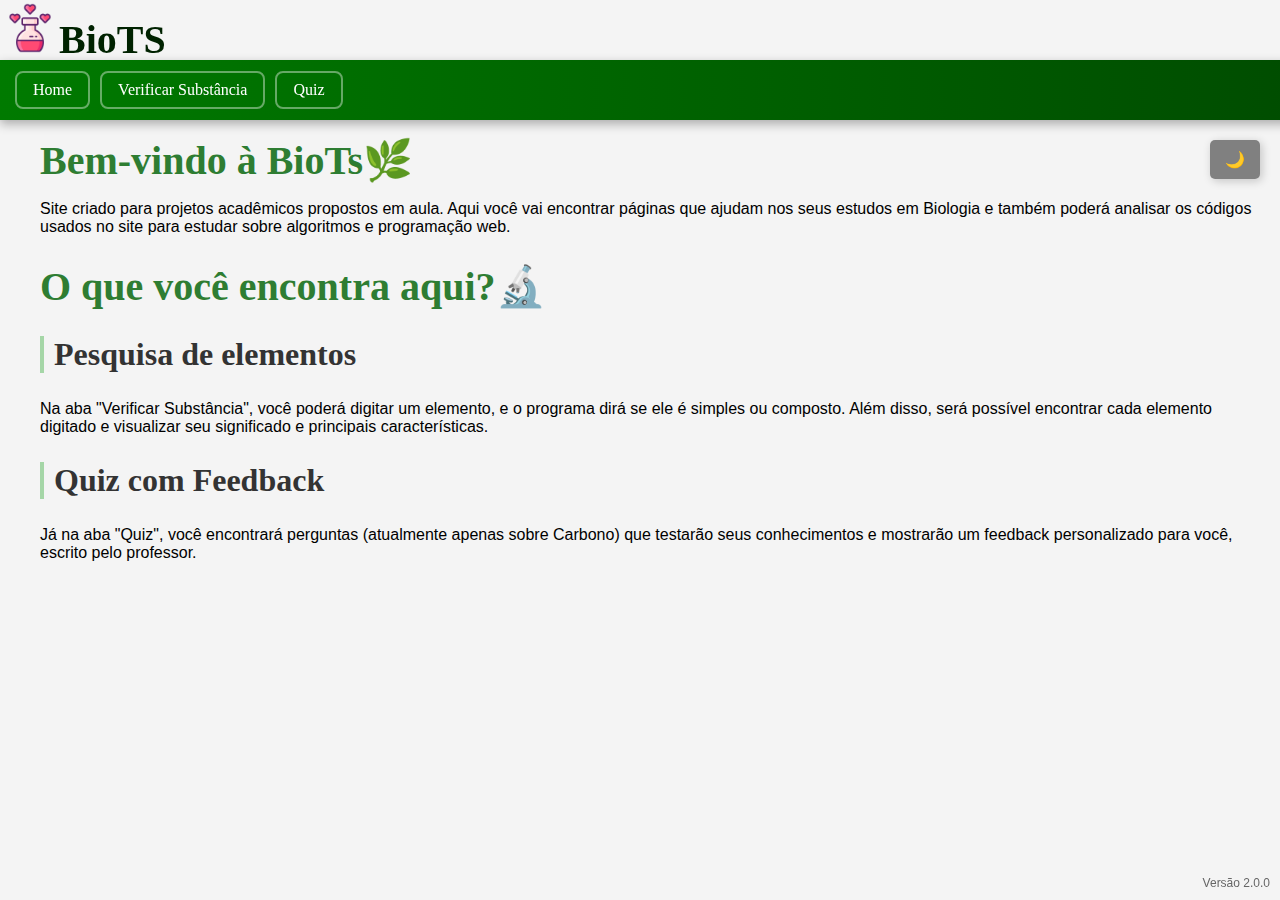
<file: BioTs 2.0.0/index.html>
<!DOCTYPE html>
<html lang="pt-BR">
<head>
  <meta charset="UTF-8" />
  <title>BioTs</title>
  <link rel="icon" type="image/png" href="img/icon.png">
<link rel="stylesheet" href="styles/homepagestyle.css">
</head>
<body>
    <header class="topo">
        <a href="index.html" class="logo-link">
            <img src="img/icon.png" alt="Logo" class="Logo">
            <span class="site-title">BioTS</span>
        </a>
      </header>
  <div class="faixa">
        <button class="mudarpag" onclick="home">Home</button>
        <button class="mudarpag" onclick="tsp()">Verificar Substância</button>
        <button class="mudarpag" onclick="qp()">Quiz</button>

        
  </div>
  <button id="modo-btn"   onclick="toggleModo()">🌙</button>
  <div class="container">


    <h1>Bem-vindo à BioTs🌿</h1>
    <p>Site criado para projetos acadêmicos propostos em aula. 
        Aqui você vai encontrar páginas que ajudam nos seus estudos em Biologia
        e também poderá analisar os códigos usados no site para estudar sobre algoritmos e programação web.
    </p>
    <h1>O que você encontra aqui?🔬</h1>
    <h2>Pesquisa de elementos</h2>
    <p>Na aba "Verificar Substância", você poderá digitar um elemento, e o programa dirá se ele é simples ou composto.
        Além disso, será possível encontrar cada elemento digitado e visualizar seu significado e principais características. </p>
    <h2>Quiz com Feedback</h2>
    <p>Já na aba "Quiz", você encontrará perguntas (atualmente apenas sobre Carbono) que testarão seus conhecimentos
         e mostrarão um feedback personalizado para você, escrito pelo professor.</p>

  </div> 




  <footer id="versao">
      Versão 2.0.0
  </footer>
  <script>
    function tsp(){
    window.location.href="fontes/Testesubstancia.html"
    }

    function qp(){
    window.location.href="fontes/inicioquiz.html"
    }
  </script>
 <script src="scripts/togglemode.js"></script>


  
</body>
</html>
</file>
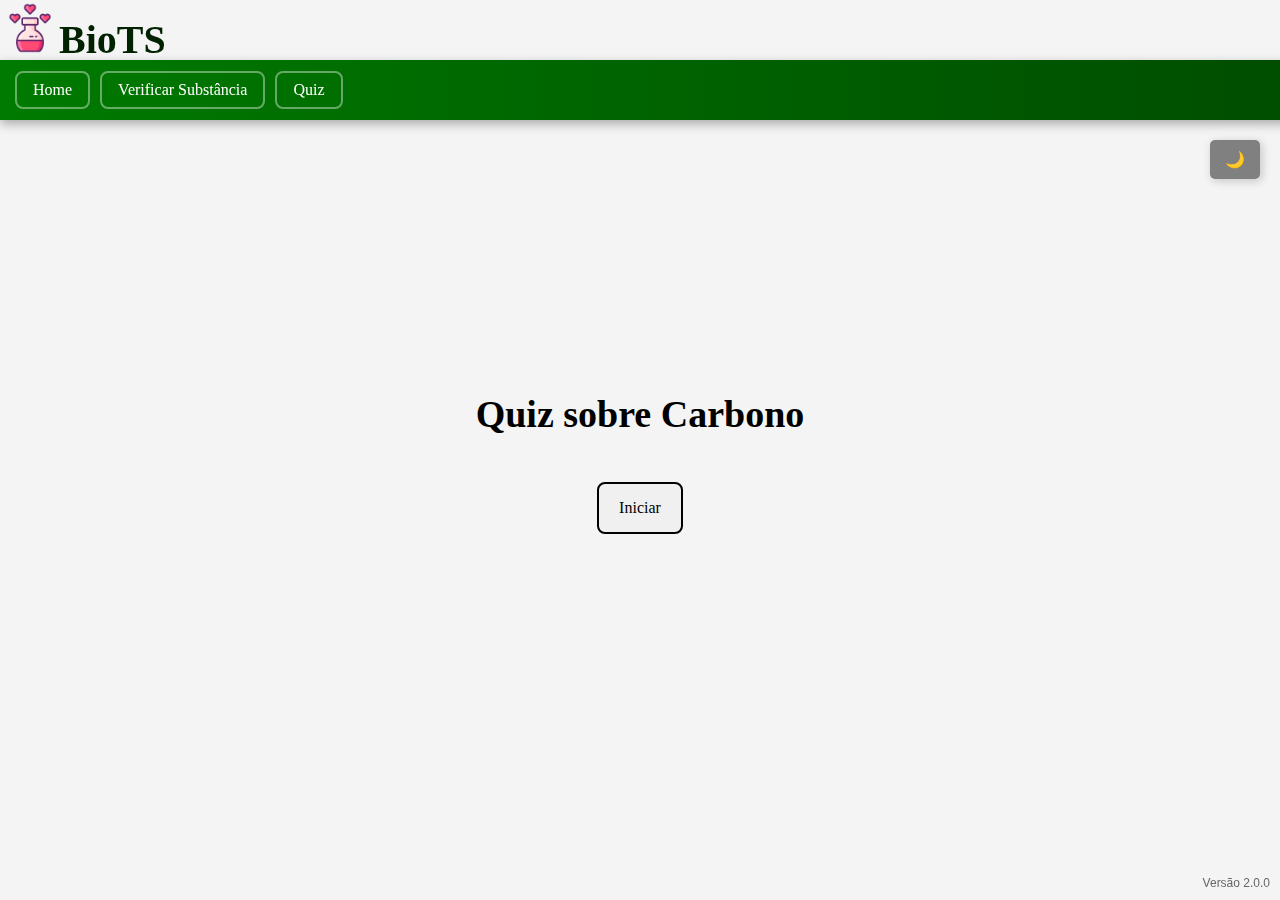
<file: BioTs 2.0.0/fontes/inicioquiz.html>
<!DOCTYPE html>
<html lang="pt-BR">
<head>
  <meta charset="UTF-8" />
  <title>Quiz Carbono</title>
  <link rel="icon" type="image/png" href="../img/icon.png">
<link rel="stylesheet" href="../styles/pfstyles.css">
<link rel="stylesheet" href="../styles/inicioquiz.css">

</head>
<body>
  <header class="topo">
  <a href="../index.html" class="logo-link">
    <img src="../img/icon.png" alt="Logo" class="Logo">
    <span class="site-title">BioTS</span>
  </a>
  </header>
  <div class="faixa">
    <button class="mudarpag" onclick="home()">Home</button>
    <button class="mudarpag" onclick="tsp()">Verificar Substância</button>
    <button class="mudarpag" onclick="qp()">Quiz</button>

        
  </div>
  <button id="modo-btn"   onclick="toggleModo()">🌙</button>
  <div class="container">
    <div class="container">
      <h1>Quiz sobre Carbono</h1>
      <button onclick="goquiz()">Iniciar</button>
  </div>

  <footer id="versao">
      Versão 2.0.0
  </footer>

  <script>
      function goquiz(){
          window.location.href="questoes.html"
      }
  </script>

  <script src="../scripts/mudarpag.js"></script>

  <script src="../scripts/textos.js"></script>
  
  <script src="../scripts/togglemode.js"></script>


  
</body>
</html>
</file>
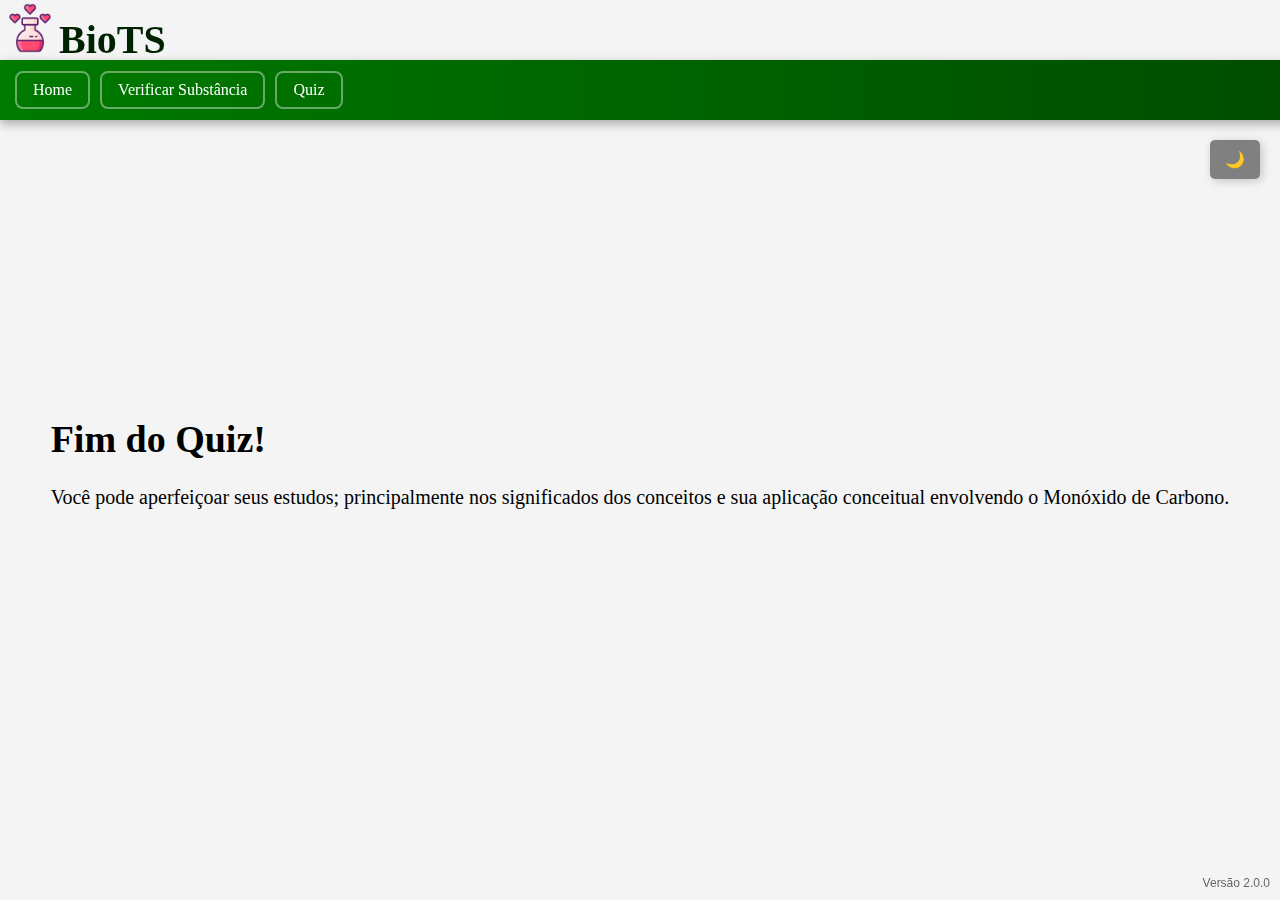
<file: BioTs 2.0.0/fontes/pagina-final.html>
<!DOCTYPE html>
<html lang="pt-BR">
<head>
  <meta charset="UTF-8" />
  <title>Resultado do Quiz</title>
  <link rel="icon" type="image/png" href="../img/icon.png">
<link rel="stylesheet" href="../styles/pfstyles.css">
</head>
<body>
<header>
  <a href="../index.html" class="logo-link">
    <img src="../img/icon.png" alt="Logo" class="Logo">
    <span class="site-title">BioTS</span>
  </a>
  </header>
    <div class="faixa">
      <button class="mudarpag" onclick="home()">Home</button>
      <button class="mudarpag" onclick="tsp()">Verificar Substância</button>
      <button class="mudarpag" onclick="qp()">Quiz</button>

        
    </div>
  <button id="modo-btn"   onclick="toggleModo()">🌙</button>
  <div class="container">

    <h1>Fim do Quiz!</h1>
  <div class="mensagem" id="mensagemFinal"></div>

  <footer id="versao">
      Versão 2.0.0
  </footer>

  <script src="../scripts/mudarpag.js"></script>

  <script src="../scripts/textos.js"></script>
  
  <script src="../scripts/togglemode.js"></script>


  
</body>
</html>
</file>
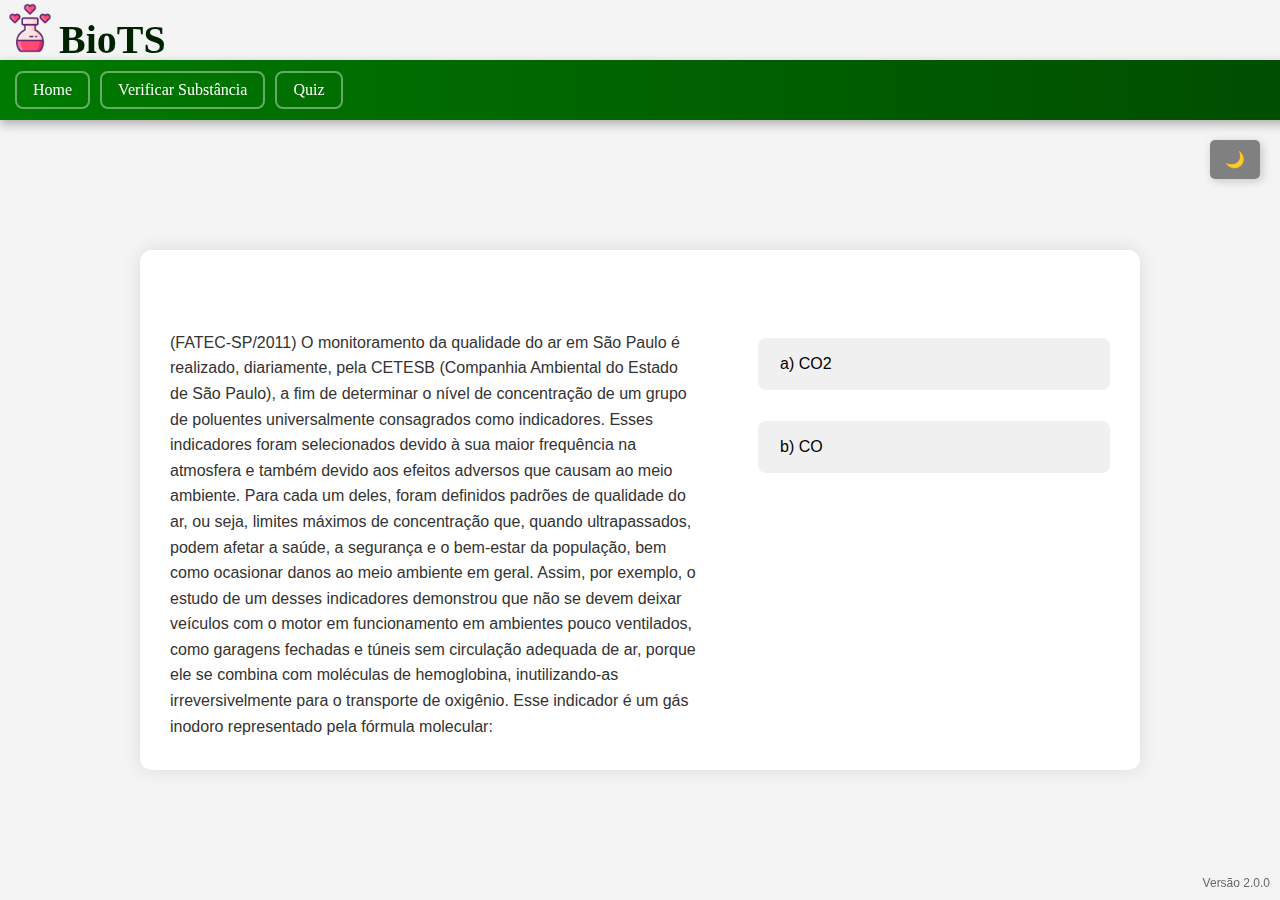
<file: BioTs 2.0.0/fontes/questoes.html>
<!DOCTYPE html>
<html lang="pt-BR">
<head>
  <meta charset="UTF-8" />
  <title>Quiz Carbono</title>
  <link rel="icon" type="image/png" href="../img/icon.png">
  <link rel="stylesheet" href="../styles/questoesstyles.css">
</head>

<body>
  <header class="topo">
    <a href="../index.html" class="logo-link">
      <img src="../img/icon.png" alt="Logo" class="Logo">
      <span class="site-title">BioTS</span>
    </a>
  </header>

  <div class="faixa">
    <button class="mudarpag" onclick="home()">Home</button>
    <button class="mudarpag" onclick="tsp()">Verificar Substância</button>
    <button class="mudarpag" onclick="qp()">Quiz</button>

        
  </div>
  <button id="modo-btn"   onclick="toggleModo()">🌙</button>
  <div id="page-wrapper">
    <div id="quiz-container">
      <div id="coluna-enunciado">
        <div class="pergunta" id="enunciado"></div>
      </div>
      <div id="coluna-opcoes">
        <div id="opcoes"></div>
        <div class="feedback" id="feedback"></div>
      </div>
    </div>
  </div>
  
  <footer id="versao">
      Versão 2.0.0
  </footer>

  <script src="../scripts/mudarpag.js"></script>

  <script src="../scripts/togglemode.js"></script>

  <script src="../scripts/questoes.js"></script>

  
</body>
</html>
</file>
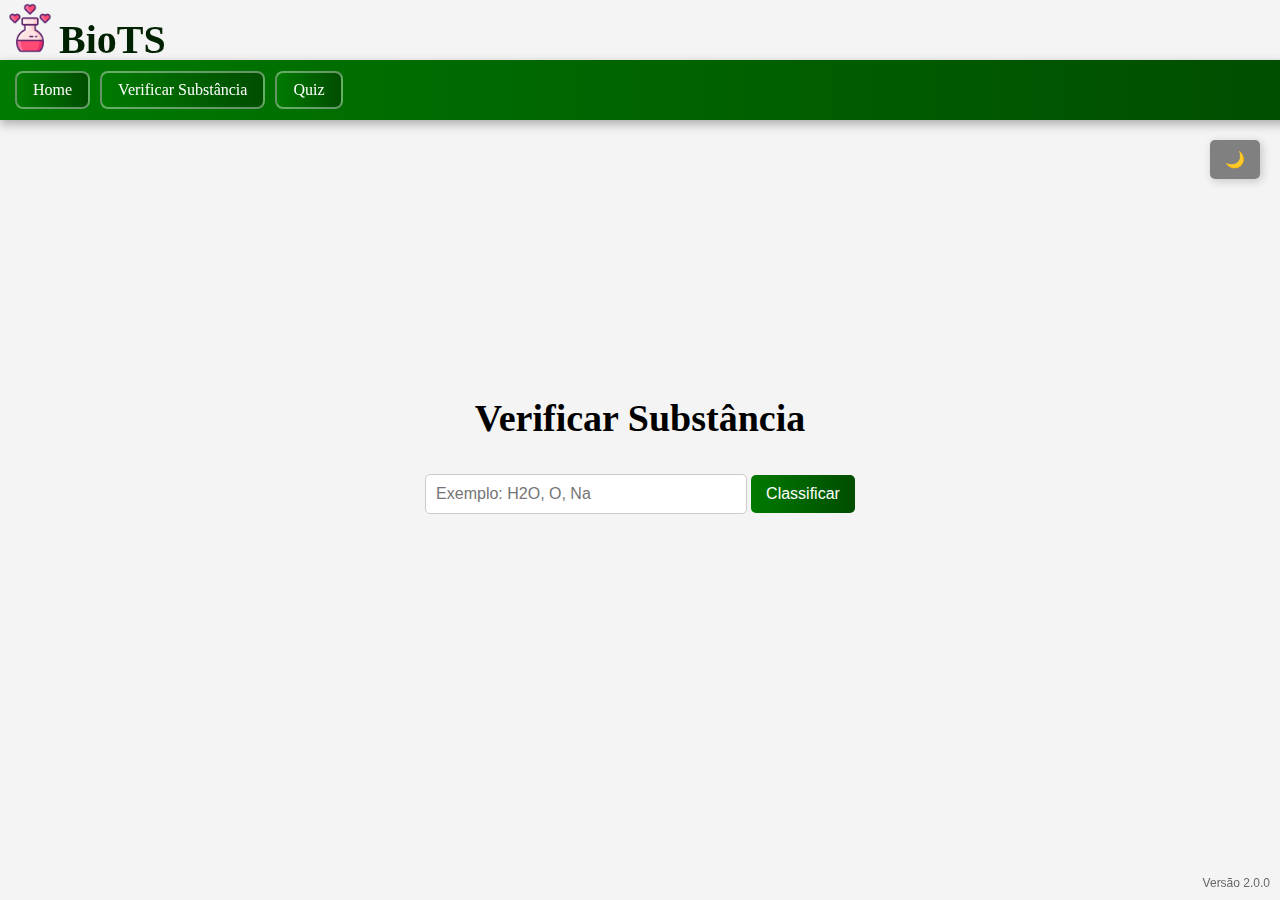
<file: BioTs 2.0.0/fontes/Testesubstancia.html>
<!DOCTYPE html>
<html lang="pt-br">
<head>
    <meta charset="UTF-8">
    <title>Verificar Substância</title>
    <link rel="icon" type="image/png" href="../img/icon.png">
</head>
<link rel="stylesheet" type="text/css" href="../styles/TSstyles.css"/>
<script src="../scripts/TSscript.js"></script>
</head>
<body>
    <header class="topo">
        <a href="../index.html" class="logo-link">
            <img src="../img/icon.png" alt="Logo" class="Logo">
            <span class="site-title">BioTS</span>
        </a>
      </header>
    <div class="faixa">
        <button class="mudarpag" onclick="home()">Home</button>
        <button class="mudarpag" onclick="tsp()">Verificar Substância</button>
        <button class="mudarpag" onclick="qp()">Quiz</button>

        
    </div>
    <button id="modo-btn"   onclick="toggleModo()">🌙</button>
    <div class="container">
        <h1>Verificar Substância</h1>
        <input type="text" id="nomeInput" placeholder="Exemplo: H2O, O, Na">
        <button onclick="analisarSubstancia()">Classificar</button>
        <p id="resultado"></p>
        <div class="input-group">
        <button id="infoButton" onclick="mostrarPopup()" style="display: none;">Mostrar Informações</button>
        </div>
    <div id="overlay"></div>
    <div class="popup" id="popup">
        <h2>Informações dos Elementos</h2>
        <div id="popupContent"></div>
        <button onclick="fecharPopup()">Fechar</button>
    </div>
    <footer id="versao">
        Versão 2.0.0
    </footer>

    <script src="../scripts/mudarpag.js"></script>
</body>
</html>
</file>
<file: BioTs 2.0.0/styles/homepagestyle.css>
body {
    background-color: #f4f4f4;
    display: flex;
    height: 100vh;
    margin: 0;
  }
  h1{
    font-family: Georgia, 'Times New Roman', Times, serif;
    font-weight: 700;
    font-size: 2.5rem;
    color: #2E7D32;
    margin-bottom: 10px;
    
    
  }

  h2{
    font-family: Georgia, 'Times New Roman', Times, serif;
    font-weight: 700;
    font-size: 2rem;
    border-left: 4px solid #A5D6A7;
    padding-left: 10px;
    color: #333;

  }
  
  li{
    font-size: 25px;
    font-family: Georgia, 'Times New Roman', Times, serif;
    color: white;
  }

  p{
    font-family: Arial, Helvetica, sans-serif;
  }
  
  .faixa{
    width: 100%;
    height: 60px;
    background: linear-gradient(to right, #007a00, #004d00);
    color: white;
    font-size: 20px;
    font-weight: bold;
    text-align: left;
    line-height: 60px;
    box-shadow: 0 4px 10px rgba(0, 0, 0, 0.3);
    position: fixed;
    top: 20px;
    left: 0;
    z-index: 1000;
    margin-top: 40px;
    padding-left: 15px;
    display: flex; /* Deixa os botões em linha */
    align-items: center; /* Alinha verticalmente */
    gap: 10px; /* Espaço entre os botões, se quiser */
    

  
  }

  .container{
    margin-top: 110px;
    margin-left: 20px;
    margin-bottom: 40px;
    padding: 0 20px;
    
  }
  
  #versao {
    position: fixed;
    bottom: 10px;
    right: 10px;
    font-size: 12px;
    color: #666; /* Cor discreta */
    font-family: Arial, sans-serif;
  }
  
  .dark-mode{
    background-color: rgb(36, 35, 35);
  }
  
  .dark-mode h1, .dark-mode h2 {
    color: #E0E0E0; /* Títulos em verde neon */
  }
  
  .dark-mode p {
    color: #E0E0E0; /* Parágrafos em azul claro */
  }
  
  
  
  .dark-mode .faixa-topo {
    background: linear-gradient(to right, #004d00, #002200);
    box-shadow: 0 4px 10px rgba(0, 255, 127, 0.3);
  }
  
  #modo-btn {
    position: absolute;
    top: 140px;
    right: 20px;
    padding: 10px 15px;
    font-size: 16px;
    border: none;
    background: rgba(50, 50, 50, 0.6); /* Cinza escuro semi-transparente */
    color: white;
    border-radius: 5px;
    cursor: pointer;
    transition: background 0.3s ease, color 0.3s ease, box-shadow 0.3s ease;
    box-shadow: 2px 2px 10px rgba(0, 0, 0, 0.2); /* Sombra escura no modo claro */
  }
  
  #modo-btn:hover {
    background: rgba(50, 50, 50, 0.8); /* Menos transparência no hover */
    box-shadow: 2px 2px 12px rgba(0, 0, 0, 0.3);
  }
  
  /* Modo escuro */
  .dark-mode #modo-btn {
    background: rgba(128, 128, 128, 0.6); /* Cinza claro semi-transparente */
    color: #E0E0E0;
    box-shadow: 2px 2px 10px rgba(255, 255, 255, 0.1); /* Sombra clara no modo escuro */
  }
  
  .dark-mode #modo-btn:hover {
    background: rgba(128, 128, 128, 0.8); /* Menos transparência no hover */
    box-shadow: 2px 2px 12px rgba(255, 255, 255, 0.2);
  }


  

  .dark-mode .site-title{
    color: white
  }

  header {
    position: fixed; /* ou fixed, se quiser que fique fixo ao rolar */
    top: 0;
    left: 0;
    padding-top: 3px;
    padding-bottom: 5px;
  }
  
  .Logo {
    height: 50px; /* ajuste conforme o tamanho da imagem */
    margin-left: 5px;
  }


.site-title { 
    font-size: 40px;
    font-weight: bold;
    color: #002200;
    text-decoration: none;
}


header a{
    text-decoration: none;
}

.mudarpag{
  background-color: transparent;
  border: 2px solid rgba(255, 255, 255, 0.4); /* leve contorno branco translúcido */
  border-radius: 8px; /* cantos arredondados */
  padding: 8px 16px;
  margin: 0;
  font-size: 16px;
  font-family: Georgia, 'Times New Roman', Times, serif;
  color: white;
  cursor: pointer;
  transition: background 0.3s ease, transform 0.2s ease, box-shadow 0.3s ease;
  height: auto;
  line-height: normal;
  display: inline-block;
}

.mudarpag:hover{
  background-color: #009900; /* verde mais claro */
  box-shadow: 0 4px 8px rgba(0, 0, 0, 0.2); /* sombra leve ao passar o mouse */
  transform: scale(1.05); /* dá uma leve aumentada ao passar o mouse */
  border-color: white; /* destaque na borda */
}
</file>
<file: BioTs 2.0.0/styles/pfstyles.css>
body {
    background-color: #f4f4f4;
    display: flex;
    justify-content: center;
    align-items: center;
    height: 100vh;
    margin: 0;
  }
  .pergunta {
    margin-bottom: 1rem;
  }
  .opcao {
    display: block;
    margin: 0.5rem 0;
    padding: 0.5rem 1rem;
    background-color: #e0e0e0;
    border: none;
    cursor: pointer;
    border-radius: 5px;
  }
  .pontuacao, .feedback {
    margin-top: 1rem;
    font-weight: bold;
  }
  
  #quiz-container{
      padding: 10px;
      font-size: 16px;
      width: 300px;
      align-items: center;
  
  }
  h1{
    font-family: Georgia, 'Times New Roman', Times, serif;
    color: rgb(0, 0, 0);
    font-size: 38px;
    
  }
  
  li{
    font-size: 25px;
    font-family: Georgia, 'Times New Roman', Times, serif;
    color: white;
  }
  
  .faixa{
    width: 100%;
    height: 60px;
    background: linear-gradient(to right, #007a00, #004d00);
    color: white;
    font-size: 20px;
    font-weight: bold;
    text-align: left;
    line-height: 60px;
    box-shadow: 0 4px 10px rgba(0, 0, 0, 0.3);
    position: fixed;
    top: 20px;
    left: 0;
    z-index: 1000;
    margin-top: 40px;
    padding-left: 15px;
    display: flex; /* Deixa os botões em linha */
    align-items: center; /* Alinha verticalmente */
    gap: 10px; /* Espaço entre os botões, se quiser */
  }
  
  #versao {
    position: fixed;
    bottom: 10px;
    right: 10px;
    font-size: 12px;
    color: #666; /* Cor discreta */
    font-family: Arial, sans-serif;
  }
  
  .dark-mode{
    background-color: rgb(36, 35, 35);
  }
  
  .dark-mode h1, .dark-mode h2 {
    color: #E0E0E0; /* Títulos em verde neon */
  }
  
  .dark-mode p {
    color: #E0E0E0; /* Parágrafos em azul claro */
  }
  
  
  
  .dark-mode .faixa-topo {
    background: linear-gradient(to right, #004d00, #002200);
    box-shadow: 0 4px 10px rgba(0, 255, 127, 0.3);
  }
  
  #modo-btn {
    position: absolute;
    top: 140px;
    right: 20px;
    padding: 10px 15px;
    font-size: 16px;
    border: none;
    background: rgba(50, 50, 50, 0.6); /* Cinza escuro semi-transparente */
    color: white;
    border-radius: 5px;
    cursor: pointer;
    transition: background 0.3s ease, color 0.3s ease, box-shadow 0.3s ease;
    box-shadow: 2px 2px 10px rgba(0, 0, 0, 0.2); /* Sombra escura no modo claro */
  }
  
  #modo-btn:hover {
    background: rgba(50, 50, 50, 0.8); /* Menos transparência no hover */
    box-shadow: 2px 2px 12px rgba(0, 0, 0, 0.3);
  }
  
  /* Modo escuro */
  .dark-mode #modo-btn {
    background: rgba(128, 128, 128, 0.6); /* Cinza claro semi-transparente */
    color: #E0E0E0;
    box-shadow: 2px 2px 10px rgba(255, 255, 255, 0.1); /* Sombra clara no modo escuro */
  }
  
  .dark-mode #modo-btn:hover {
    background: rgba(128, 128, 128, 0.8); /* Menos transparência no hover */
    box-shadow: 2px 2px 12px rgba(255, 255, 255, 0.2);
  }

    .dark-mode #mensagemFinal{
    color: white;
    font-family: Georgia, 'Times New Roman', Times, serif;
    font-size: 20px;
  
  }

  #mensagemFinal{
    font-family: Georgia, 'Times New Roman', Times, serif;
    font-size: 20px;

  }

  .dark-mode .site-title{
    color: white
  }

  header {
    position: fixed; /* ou fixed, se quiser que fique fixo ao rolar */
    top: 0;
    left: 0;
    padding-top: 3px;
    padding-bottom: 5px;
  }
  
  .Logo {
    height: 50px; /* ajuste conforme o tamanho da imagem */
    margin-left: 5px;
  }


.site-title { 
    font-size: 40px;
    font-weight: bold;
    color: #002200;
    text-decoration: none;
}


header a{
    text-decoration: none;
}

.mudarpag{
  background-color: transparent;
  border: 2px solid rgba(255, 255, 255, 0.4); /* leve contorno branco translúcido */
  border-radius: 8px; /* cantos arredondados */
  padding: 8px 16px;
  margin: 0;
  font-size: 16px;
  font-family: Georgia, 'Times New Roman', Times, serif;
  color: white;
  cursor: pointer;
  transition: background 0.3s ease, transform 0.2s ease, box-shadow 0.3s ease;
  height: auto;
  line-height: normal;
  display: inline-block;
}

.mudarpag:hover{
  background-color: #009900; /* verde mais claro */
  box-shadow: 0 4px 8px rgba(0, 0, 0, 0.2); /* sombra leve ao passar o mouse */
  transform: scale(1.05); /* dá uma leve aumentada ao passar o mouse */
  border-color: white; /* destaque na borda */
}
</file>
<file: BioTs 2.0.0/styles/inicioquiz.css>
button {
    background-color: #f0f0f0;
    border: 2px solid black;
    border-radius: 8px;
    padding: 15px 20px;
    font-size: 16px;
    cursor: pointer;
    transition: 0.3s ease;
    font-family: Georgia, 'Times New Roman', Times, serif;
    text-align: left;
    align-items: center;
    justify-self: center;
    margin-top: 20px;
}

button:hover {
  background-color: #f0f8f0;
  border-color: #007a00;
}

.container {
    display: flex;
  flex-direction: column;
  align-items: center;
  gap: 1px;
}

.dark-mode .site-title{
    color: white
  }

  header {
    position: fixed; /* ou fixed, se quiser que fique fixo ao rolar */
    top: 0;
    left: 0;
    padding-top: 3px;
    padding-bottom: 5px;
  }
  
  .Logo {
    height: 50px; /* ajuste conforme o tamanho da imagem */
    margin-left: 5px;
  }


.site-title { 
    font-size: 40px;
    font-weight: bold;
    color: #002200;
    text-decoration: none;
}


header a{
    text-decoration: none;
}
.mudarpag{
    background-color: transparent;
    border: 2px solid rgba(255, 255, 255, 0.4); /* leve contorno branco translúcido */
    border-radius: 8px; /* cantos arredondados */
    padding: 8px 16px;
    margin: 0;
    font-size: 16px;
    font-family: Georgia, 'Times New Roman', Times, serif;
    color: white;
    cursor: pointer;
    transition: background 0.3s ease, transform 0.2s ease, box-shadow 0.3s ease;
    height: auto;
    line-height: normal;
    display: inline-block;
  }
  
  .mudarpag:hover{
    background-color: #009900; /* verde mais claro */
    box-shadow: 0 4px 8px rgba(0, 0, 0, 0.2); /* sombra leve ao passar o mouse */
    transform: scale(1.05); /* dá uma leve aumentada ao passar o mouse */
    border-color: white; /* destaque na borda */
  }

  #modo-btn {
    position: absolute;
    top: 120px;
    right: 20px;
    padding: 10px 15px;
    font-size: 16px;
    border: none;
    background: rgba(50, 50, 50, 0.6); /* Cinza escuro semi-transparente */
    color: white;
    border-radius: 5px;
    cursor: pointer;
    transition: background 0.3s ease, color 0.3s ease, box-shadow 0.3s ease;
    box-shadow: 2px 2px 10px rgba(0, 0, 0, 0.2); /* Sombra escura no modo claro */
  }
</file>
<file: BioTs 2.0.0/styles/questoesstyles.css>
body {
  background-color: #f4f4f4;
  display: flex;
  flex-direction: column;
  height: 100%;
  margin: 0;
  padding: 0;
  padding-top: 60px;
  overflow-y: hidden;

}
.pergunta {
  margin-bottom: 1rem;
}
.opcao {
  display: block;
  margin: 0.5rem 0;
  padding: 0.5rem 1rem;
  background-color: #e0e0e0;
  border: none;
  cursor: pointer;
  border-radius: 5px;
  font-size: 20px;
}
h1{
  font-family: Georgia, 'Times New Roman', Times, serif;
  color: rgb(0, 0, 0);
  font-size: 38px;
  
}

li{
  font-size: 25px;
  font-family: Georgia, 'Times New Roman', Times, serif;
  color: white;
}


.faixa{
  width: 100%;
    height: 60px;
    background: linear-gradient(to right, #007a00, #004d00);
    color: white;
    font-size: 20px;
    font-weight: bold;
    text-align: left;
    line-height: 60px;
    box-shadow: 0 4px 10px rgba(0, 0, 0, 0.3);
    position: fixed;
    top: 20px;
    left: 0;
    z-index: 1000;
    margin-top: 40px;
    padding-left: 15px;
    display: flex; /* Deixa os botões em linha */
    align-items: center; /* Alinha verticalmente */
    gap: 10px; /* Espaço entre os botões, se quiser */

}

#versao {
  position: fixed;
  bottom: 10px;
  right: 10px;
  font-size: 12px;
  color: #666; /* Cor discreta */
  font-family: Arial, sans-serif;
}

.dark-mode{
  background-color: rgb(36, 35, 35);
}

.dark-mode h1, .dark-mode h2 {
  color: #E0E0E0; /* Títulos em verde neon */
}

.dark-mode p {
  color: #E0E0E0; /* Parágrafos em azul claro */
}

.dark-mode .faixa-topo {
  background: linear-gradient(to right, #004d00, #002200);
  box-shadow: 0 4px 10px rgba(0, 255, 127, 0.3);
}

#modo-btn {
  position: fixed;
  top: 140px;
  right: 20px;
  padding: 10px 15px;
  font-size: 16px;
  border: none;
  background: rgba(50, 50, 50, 0.6); /* Cinza escuro semi-transparente */
  color: white;
  border-radius: 5px;
  cursor: pointer;
  transition: background 0.3s ease, color 0.3s ease, box-shadow 0.3s ease;
  box-shadow: 2px 2px 10px rgba(0, 0, 0, 0.2); /* Sombra escura no modo claro */
}

#modo-btn:hover {
  background: rgba(50, 50, 50, 0.8); /* Menos transparência no hover */
  box-shadow: 2px 2px 12px rgba(0, 0, 0, 0.3);
}

/* Modo escuro */
.dark-mode #modo-btn {
  background: rgba(128, 128, 128, 0.6); /* Cinza claro semi-transparente */
  color: #E0E0E0;
  box-shadow: 2px 2px 10px rgba(255, 255, 255, 0.1); /* Sombra clara no modo escuro */
}

.dark-mode #modo-btn:hover {
  background: rgba(128, 128, 128, 0.8); /* Menos transparência no hover */
  box-shadow: 2px 2px 12px rgba(255, 255, 255, 0.2);
}



#quiz-container {
  display: flex;
  justify-content: center;
  align-items: flex-start;
  gap: 40px;
  padding: 80px 30px;
  padding-bottom: 15px;
  max-width: 1000px;
  background-color: #ffffff;
  border-radius: 12px;
  box-shadow: 0 0 20px rgba(0, 0, 0, 0.1);
  box-sizing: border-box;
  height: auto;
}

#opcoes {
  display: flex;
  flex-direction: column;
  gap: 15px;
}

#enunciado{
  font-family: Arial, Helvetica, sans-serif;
  font-size: 16px;
  margin-top: 0;
  float: left;
}
.opcao-container {
  display: flex;
  align-items: center;
  justify-content: flex-start; /* alinhamento à esquerda */
  margin: 10px 0;
  gap: 10px; /* espaçamento entre botão e texto */
  }
  
.pergunta {
  font-family: 'Poppins', sans-serif;
  font-size: 18px;
  line-height: 1.6;
  color: #333;
}

.dark-mode #enunciado {
  color: #222;
}

.opcao {
  background-color: #f0f0f0;
  border: 2px solid transparent;
  border-radius: 8px;
  padding: 15px 20px;
  font-size: 16px;
  cursor: pointer;
  transition: 0.3s ease;
  font-family: 'Poppins', sans-serif;
  text-align: left;
}

.opcao:hover {
  background-color: #f0f8f0;
  border-color: #007a00;
}

#coluna-enunciado {
  flex: 3;
  padding-right: 20px;
}

#coluna-opcoes {
  flex: 2;
  display: flex;
  flex-direction: column;
  gap: 16px;
}

.questao{
  background-color: #f4f4f4;
  padding: 14px 18px;
  border-radius: 8px;
  cursor: pointer;
  transition: background-color 0.2s ease;
}

.questao:hover {
  background-color: #e0e0e0;
}

.dark-mode .site-title{
  color: white
}

header {
  position: fixed; /* ou fixed, se quiser que fique fixo ao rolar */
  top: 0;
  left: 0;
  padding-top: 3px;
  padding-bottom: 5px;
}

.Logo {
  height: 50px; /* ajuste conforme o tamanho da imagem */
  margin-left: 5px;
}


.site-title { 
  font-size: 40px;
  font-weight: bold;
  color: #002200;
  text-decoration: none;
}


header a{
  text-decoration: none;
}

.mudarpag{
  background-color: transparent;
  border: 2px solid rgba(255, 255, 255, 0.4); /* leve contorno branco translúcido */
  border-radius: 8px; /* cantos arredondados */
  padding: 8px 16px;
  margin: 0;
  font-size: 16px;
  font-family: Georgia, 'Times New Roman', Times, serif;
  color: white;
  cursor: pointer;
  transition: background 0.3s ease, transform 0.2s ease, box-shadow 0.3s ease;
  height: auto;
  line-height: normal;
  display: inline-block;
}

.mudarpag:hover{
  background-color: #009900; /* verde mais claro */
  box-shadow: 0 4px 8px rgba(0, 0, 0, 0.2); /* sombra leve ao passar o mouse */
  transform: scale(1.05); /* dá uma leve aumentada ao passar o mouse */
  border-color: white; /* destaque na borda */
}

#page-wrapper {
  display: flex;
  justify-content: center;
  align-items: center;
  min-height: calc(100vh - 120px); /* subtrai a altura da header + faixa */
  margin-top: 60px; /* empurra pra baixo o suficiente */
  box-sizing: border-box;
}
</file>
<file: BioTs 2.0.0/styles/TSstyles.css>
body{
    background-color: #f4f4f4;
    display: flex;
    justify-content: center;
    align-items: center;
    height: 100vh;
    margin: 0;
    
}

input{
    padding: 10px;
    font-size: 16px;
    width: 300px;
    border: 1px solid #ccc;
    border-radius: 5px;
    align-items: center;
    
}

h1{
    font-family: Georgia, 'Times New Roman', Times, serif;
    color: rgb(0, 0, 0);
    font-size: 38px;
    
}

li{
    font-size: 25px;
    font-family: Georgia, 'Times New Roman', Times, serif;
    color: white;
}


.container, .input-container {
    flex: 1; /* Faz com que os dois elementos tenham tamanhos proporcionais */
    max-width: 45%; /* Evita que os elementos fiquem muito largos e forcem o texto */
}

.input-container {
    display: flex;
    flex-direction: column;
    align-items: flex-start; /* Alinha o input à esquerda para um visual mais natural */
}

button {
    padding: 10px 15px;
    font-size: 16px;
    border: none;
    background: linear-gradient(to right, #007a00, #004d00);
    color: white;
    border-radius: 5px;
    cursor: pointer;
    margin-top: 10px;
}
button:hover {
    background-color: #0056b3;

}

.container {
    text-align: center;
}

p{
    color: #000000;
    font-family: Georgia, 'Times New Roman', Times, serif;
    font-size: 15px;
    
}

.faixa{
    width: 100%;
    height: 60px;
    background: linear-gradient(to right, #007a00, #004d00);
    color: white;
    font-size: 20px;
    font-weight: bold;
    text-align: left;
    line-height: 60px;
    box-shadow: 0 4px 10px rgba(0, 0, 0, 0.3);
    position: fixed;
    top: 20px;
    left: 0;
    z-index: 1000;
    margin-top: 40px;
    padding-left: 15px;
    display: flex; /* Deixa os botões em linha */
    align-items: center; /* Alinha verticalmente */
    gap: 10px; /* Espaço entre os botões, se quiser */

}

.dark-mode{
    background-color: rgb(36, 35, 35);
}

.dark-mode h1, .dark-mode h2 {
    color: #E0E0E0; /* Títulos em verde neon */
}

.dark-mode p {
    color: #E0E0E0; /* Parágrafos em azul claro */
}

.dark-mode input::placeholder {
    color: #a5a5a5; /* Cor do texto no campo de entrada */
}

.dark-mode .faixa-topo {
    background: linear-gradient(to right, #004d00, #002200);
    box-shadow: 0 4px 10px rgba(0, 255, 127, 0.3);
}

#modo-btn {
    position: absolute;
    top: 130px;
    right: 20px;
    padding: 10px 15px;
    font-size: 16px;
    border: none;
    background: rgba(50, 50, 50, 0.6); /* Cinza escuro semi-transparente */
    color: white;
    border-radius: 5px;
    cursor: pointer;
    transition: background 0.3s ease, color 0.3s ease, box-shadow 0.3s ease;
    box-shadow: 2px 2px 10px rgba(0, 0, 0, 0.2); /* Sombra escura no modo claro */
}

#modo-btn:hover {
    background: rgba(50, 50, 50, 0.8); /* Menos transparência no hover */
    box-shadow: 2px 2px 12px rgba(0, 0, 0, 0.3);
}

/* Modo escuro */
.dark-mode #modo-btn {
    background: rgba(128, 128, 128, 0.6); /* Cinza claro semi-transparente */
    color: #E0E0E0;
    box-shadow: 2px 2px 10px rgba(255, 255, 255, 0.1); /* Sombra clara no modo escuro */
}

.dark-mode #modo-btn:hover {
    background: rgba(128, 128, 128, 0.8); /* Menos transparência no hover */
    box-shadow: 2px 2px 12px rgba(255, 255, 255, 0.2);
}

.dark-mode .popup {
    background-color: #333; /* Fundo escuro */
    color: #E0E0E0; /* Texto claro */
}

.dark-mode .popup h2 {
    color: #4CAF50; /* Cor do título no modo escuro (verde neon) */
}

.dark-mode .popup button {
    background: linear-gradient(to right, #007a00, #004d00); /* Botão no modo escuro */
    color: white;
}

.dark-mode .popup button:hover {
    background-color: #003300; /* Cor do botão ao passar o mouse */
}

#infoButton {
    margin-top: 10px;
    padding: 10px 15px;
    font-size: 16px;
    border: none;
    background: linear-gradient(to right, #007a00, #004d00);
    color: white;
    border-radius: 5px;
    cursor: pointer;
}
#infoButton:hover {
    background-color: #0056b3;
}

#overlay {
    display: none;
    position: fixed;
    top: 0;
    left: 0;
    width: 100%;
    height: 100%;
    background: rgba(0, 0, 0, 0.5);
    z-index: 1001;
}

.popup {
    display: none;
    position: fixed;
    top: 50%;
    left: 50%;
    transform: translate(-50%, -50%);
    background: white;
    padding: 20px;
    border-radius: 10px;
    box-shadow: 0 4px 10px rgba(0, 0, 0, 0.3);
    z-index: 1002;
    max-width: 90%;
    width: 400px;
    justify-content: center;
}

.popup h2 {
    margin-top: 0;
    color: #007a00;
}

.popup button {
    display: flex;
    margin-top: 10px;
    padding: 10px 15px;
    font-size: 16px;
    border: none;
    background: linear-gradient(to right, #007a00, #004d00);
    color: white;
    border-radius: 5px;
    cursor: pointer;
    justify-content: center;
    
    
}

.popup button:hover {
    background-color: #0056b3;
}

.input-group {
    display: flex;
    gap: 10px; /* Espaçamento entre os elementos */
    justify-content: center; /* Centraliza os elementos horizontalmente */
    align-items: center; /* Alinha os elementos verticalmente */
}

.input-group input {
    flex: 1; /* Faz o input ocupar o espaço disponível */
    max-width: 300px; /* Define uma largura máxima para o input */
}

.input-group button {
    flex: 0 0 auto; /* Impede que os botões cresçam ou encolham */
}

#versao {
    position: fixed;
    bottom: 10px;
    right: 10px;
    font-size: 12px;
    color: #666; /* Cor discreta */
    font-family: Arial, sans-serif;
}

/* Estilo para o modo escuro */
.dark-mode #versao {
    color: #999; /* Cor mais clara no modo escuro */
}

.dark-mode .site-title{
    color: white
  }

  header {
    position: fixed; /* ou fixed, se quiser que fique fixo ao rolar */
    top: 0;
    left: 0;
    padding-top: 3px;
    padding-bottom: 5px;
  }
  
  .Logo {
    height: 50px; /* ajuste conforme o tamanho da imagem */
    margin-left: 5px;
  }


.site-title { 
    font-size: 40px;
    font-weight: bold;
    color: #002200;
    text-decoration: none;
}


header a{
    text-decoration: none;
}

.mudarpag{
    background-color: transparent;
    border: 2px solid rgba(255, 255, 255, 0.4); /* leve contorno branco translúcido */
    border-radius: 8px; /* cantos arredondados */
    padding: 8px 16px;
    margin: 0;
    font-size: 16px;
    font-family: Georgia, 'Times New Roman', Times, serif;
    color: white;
    cursor: pointer;
    transition: background 0.3s ease, transform 0.2s ease, box-shadow 0.3s ease;
    height: auto;
    line-height: normal;
    display: inline-block;
  }
  
  .mudarpag:hover{
    background-color: #009900; /* verde mais claro */
    box-shadow: 0 4px 8px rgba(0, 0, 0, 0.2); /* sombra leve ao passar o mouse */
    transform: scale(1.05); /* dá uma leve aumentada ao passar o mouse */
    border-color: white; /* destaque na borda */
  }
</file>
